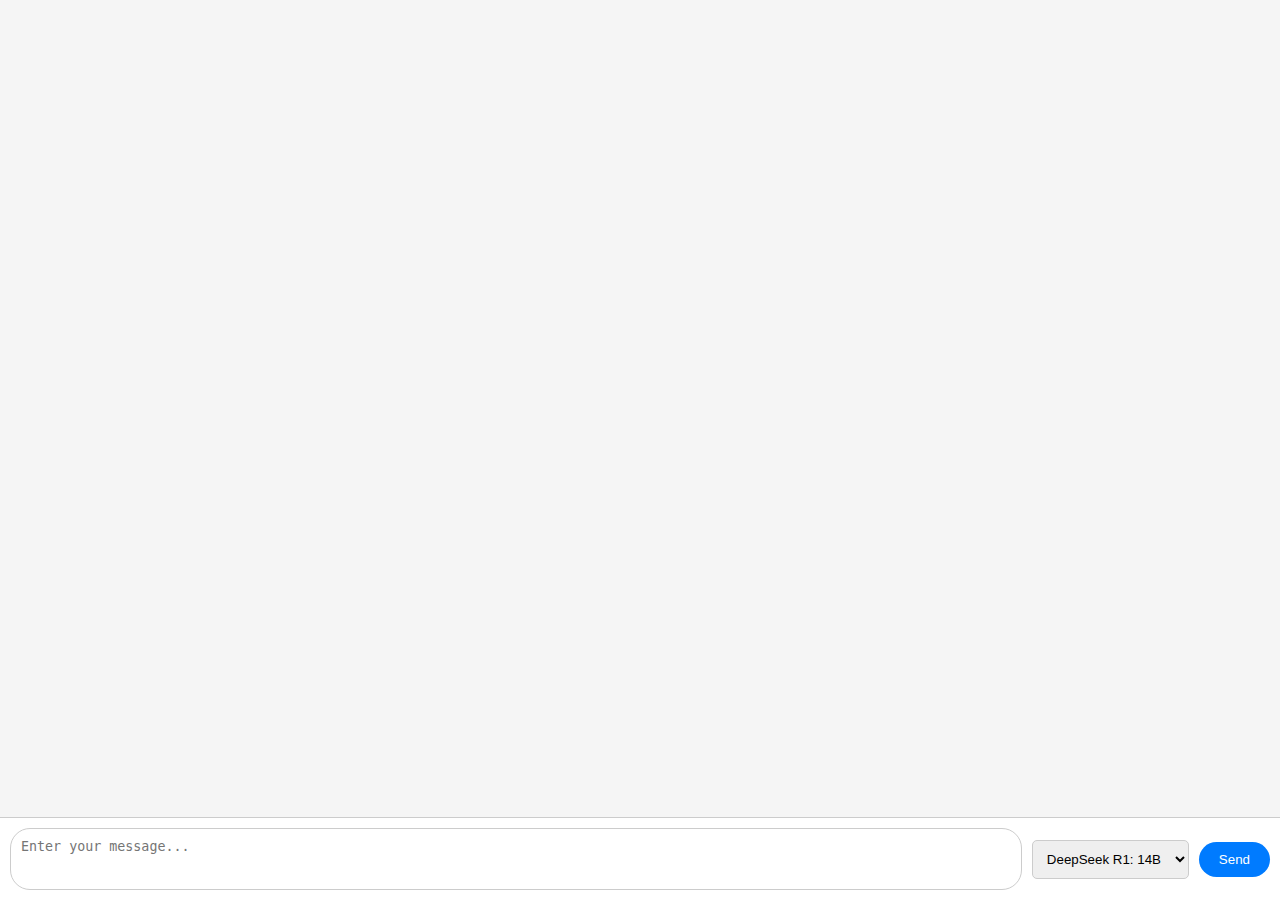
<file: simple_chat/index.html>
<!DOCTYPE html>
<html lang="en">

<head>
    <meta charset="UTF-8">
    <meta name="viewport" content="width=device-width, initial-scale=1.0">
    <title>Simple AI Chat</title>
    <style>
        body {
            font-family: Arial, sans-serif;
            margin: 0;
            padding: 0;
            height: 100vh;
            display: flex;
            flex-direction: column;
        }

        .chat-container {
            flex: 1;
            overflow-y: auto;
            padding: 20px;
            background: #f5f5f5;
        }

        .message {
            margin: 10px 0;
            padding: 10px 15px;
            border-radius: 15px;
            max-width: 70%;
            word-wrap: break-word;
        }

        .message.user {
            background: #007bff;
            color: white;
            margin-left: auto;
            text-align: right;
        }

        .message.assistant {
            background: #e9ecef;
            margin-right: auto;
        }

        .input-container {
            display: flex;
            padding: 10px;
            background: white;
            border-top: 1px solid #ccc;
            align-items: center;
        }

        #prompt {
            flex: 1;
            padding: 10px;
            border: 1px solid #ccc;
            border-radius: 20px;
            resize: none;
            height: 40px;
        }

        button {
            margin-left: 10px;
            padding: 10px 20px;
            background: #007bff;
            color: white;
            border: none;
            border-radius: 20px;
            cursor: pointer;
        }

        button:hover {
            background: #0056b3;
        }

        select {
            margin-left: 10px;
            padding: 10px;
            border: 1px solid #ccc;
            border-radius: 5px;
        }

        #stopBtn {
            background: #dc3545;
        }

        #stopBtn:hover {
            background: #c82333;
        }
    </style>
</head>

<body>
    <div class="chat-container" id="chat"></div>
    <div class="input-container">
        <textarea id="prompt" placeholder="Enter your message..." rows="1"></textarea>
        <select id="model">
            <option value="deepseek-r1:14b">DeepSeek R1: 14B</option>
            <option value="llama2">Llama 2</option>
            <option value="gemma3">Gemma</option>
        </select>
        <button id="sendBtn" onclick="sendPrompt()">Send</button>
        <button id="stopBtn" onclick="stopGeneration()" style="display: none;">Stop</button>
    </div>

    <script>
        let controller = new AbortController();
        let conversationContext = [];

        async function sendPrompt() {
            const prompt = document.getElementById('prompt').value.trim();
            if (!prompt) return;

            // Append user message
            appendMessage(prompt, 'user');
            document.getElementById('prompt').value = '';

            // Create assistant message container and show thinking indicator
            const assistantDiv = appendMessage('Thinking...', 'assistant');
            let result = '';
            let isFirstChunk = true;

            // Reset controller for new request
            controller = new AbortController();
            const signal = controller.signal;

            document.getElementById('sendBtn').disabled = true;
            document.getElementById('stopBtn').style.display = 'inline-block';

            const requestBody = {
                model: document.getElementById('model').value,
                prompt: prompt,
                stream: true
            };

            if (conversationContext.length > 0) {
                requestBody.context = conversationContext;
            }

            try {
                const response = await fetch('http://localhost:11434/api/generate', {
                    method: 'POST',
                    headers: {
                        'Content-Type': 'application/json'
                    },
                    body: JSON.stringify(requestBody),
                    signal
                });

                if (!response.ok) {
                    assistantDiv.textContent = `Error: ${response.status}`;
                    return;
                }

                const reader = response.body.getReader();
                const decoder = new TextDecoder();

                while (true) {
                    const {
                        done,
                        value
                    } = await reader.read();
                    if (done) break;
                    const chunk = decoder.decode(value, {
                        stream: true
                    });
                    const lines = chunk.split('\n');
                    for (const line of lines) {
                        if (line.trim()) {
                            try {
                                const data = JSON.parse(line);
                                if (data.response) {
                                    if (isFirstChunk) {
                                        assistantDiv.innerHTML = ''; // Clear "Thinking..."
                                        isFirstChunk = false;
                                    }
                                    result += data.response;
                                    // Proper formatting for the response
                                    assistantDiv.innerHTML = result
                                        .replace(/\*\*(.*?)\*\*/g, '<strong>$1</strong>')
                                        .replace(/\n/g, '<br>');
                                }
                                if (data.done) {
                                    conversationContext = data.context; // Store context for next request
                                    return;
                                }
                            } catch (e) {
                                console.error('Error parsing JSON:', e);
                            }
                        }
                    }
                }
            } catch (error) {
                if (error.name === 'AbortError') {
                    assistantDiv.innerHTML += ' [Stopped]';
                } else {
                    assistantDiv.textContent = `Error: ${error.message}`;
                }
            } finally {
                document.getElementById('sendBtn').disabled = false;
                document.getElementById('stopBtn').style.display = 'none';
            }
        }

        function stopGeneration() {
            controller.abort();
        }

        function appendMessage(text, sender) {
            const chat = document.getElementById('chat');
            const messageDiv = document.createElement('div');
            messageDiv.className = `message ${sender}`;
            messageDiv.textContent = text;
            chat.appendChild(messageDiv);
            chat.scrollTop = chat.scrollHeight;
            return messageDiv;
        }
    </script>
</body>

</html>
</file>
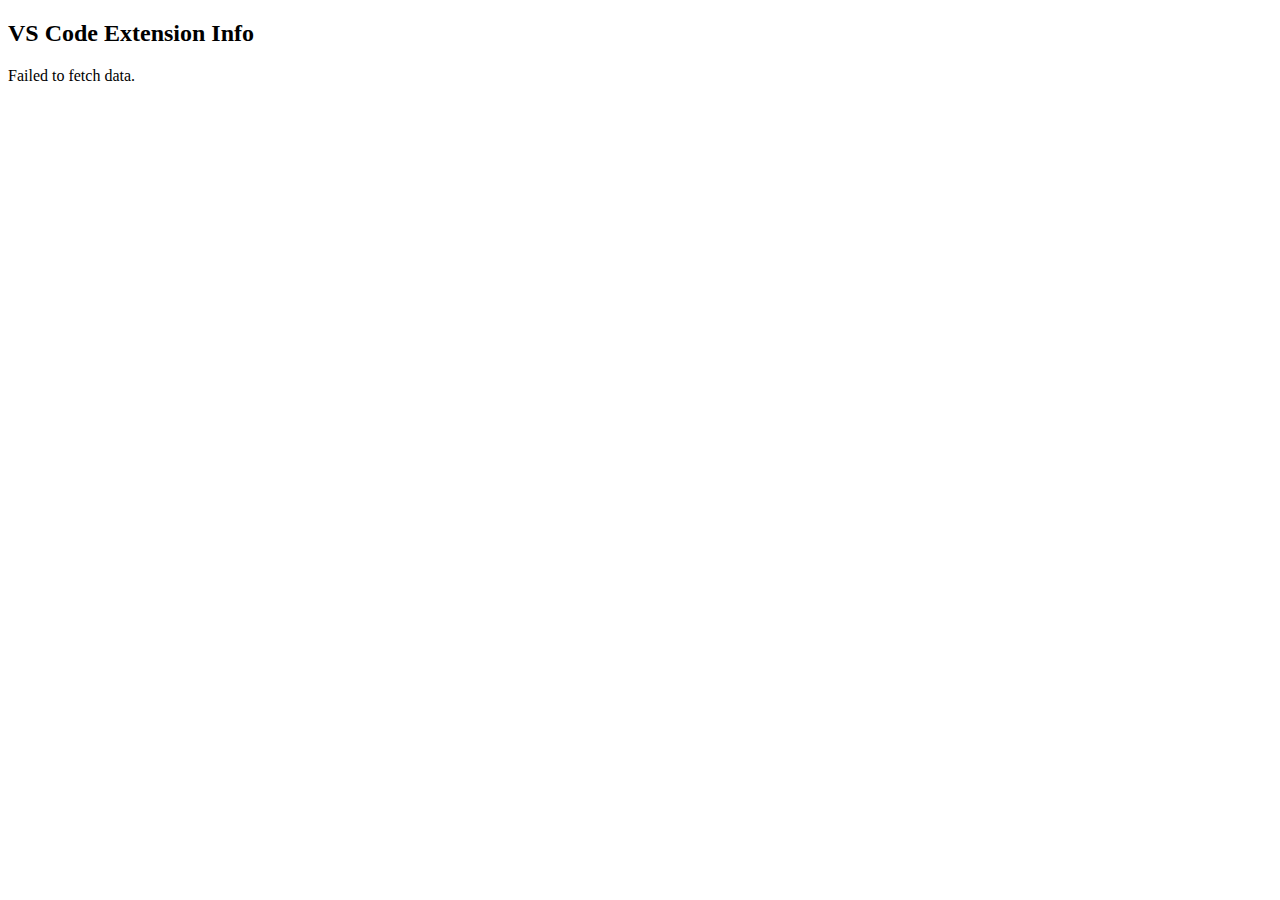
<file: simple_chat/maket.html>
<!DOCTYPE html>
<html lang="en">

<head>
    <meta charset="UTF-8">
    <meta name="viewport" content="width=device-width, initial-scale=1.0">
    <title>Document</title>
</head>

<body>
    <h2>VS Code Extension Info</h2>
    <div id="extension-info">
        <p>Loading...</p>
    </div>
    <script>
        fetch('http://localhost:5000/scrape')
            .then(response => response.json())
            .then(data => {
                if (data.error) {
                    document.getElementById('extension-info').innerHTML = `<p>Error: ${data.error}</p>`;
                } else {
                    document.getElementById('extension-info').innerHTML = `
                        <strong>Title:</strong> ${data.title}<br>
                        <strong>Publisher:</strong> ${data.publisher}<br>
                        <strong>Description:</strong> ${data.description}<br>
                        <strong>Installs:</strong> ${data.installs}<br>
                    `;
                }
            })
            .catch(err => {
                document.getElementById('extension-info').innerHTML = `<p>Failed to fetch data.</p>`;
            });
    </script>
</body>

</html>
</file>
